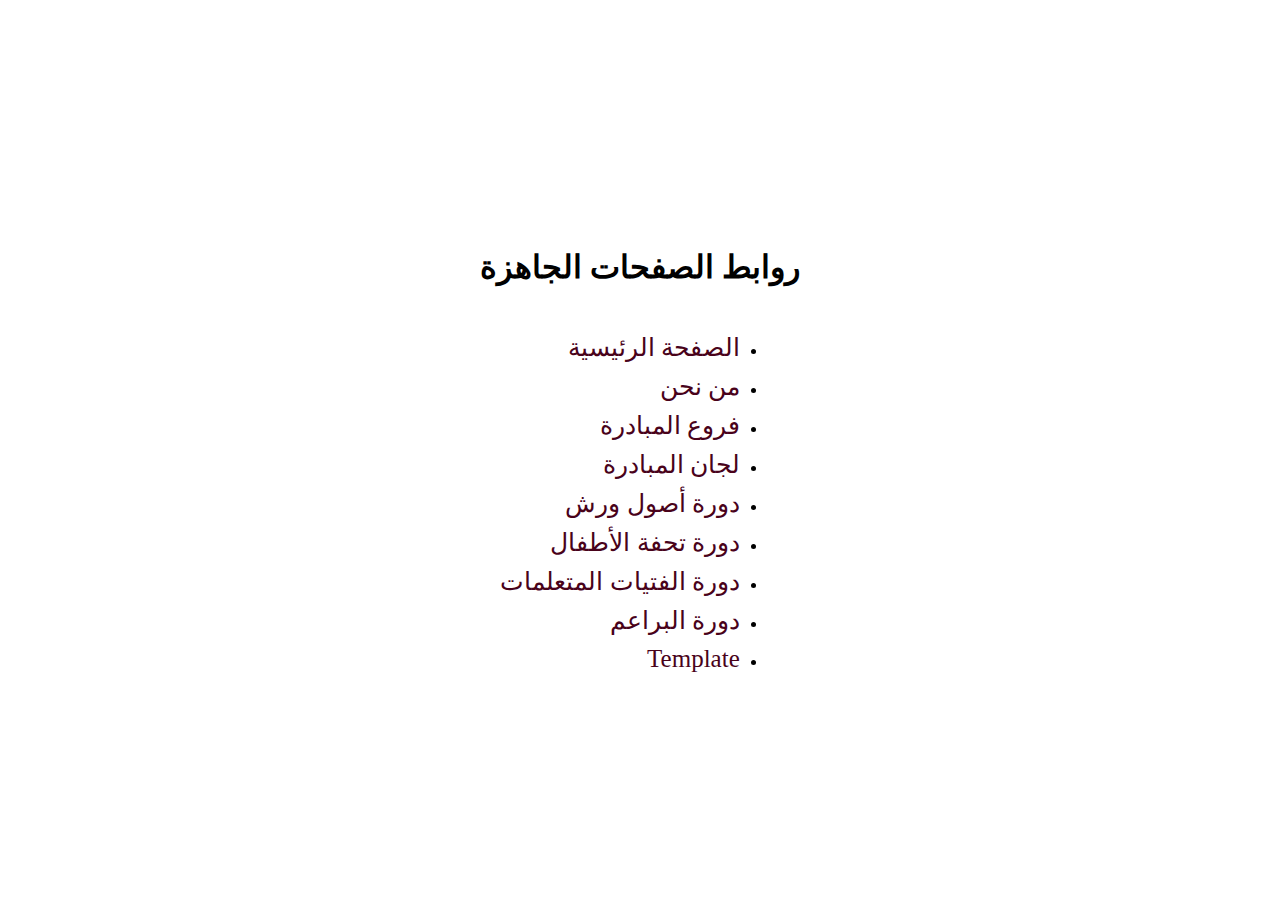
<file: pages.html>
<!DOCTYPE html>
<html lang="ar" dir="rtl">
<head>
    <meta charset="UTF-8">
    <meta name="viewport" content="width=device-width, initial-scale=1.0">
    <title>الروابط</title>
    <style>
        body{
            height: 100vh;
            display: flex;
            justify-content: center;
            align-items: center;
            flex-direction: column;
        }

        a{
            text-decoration: none;
            font-size: 25px;
            color: rgb(73, 2, 26);
            font-size: 600;
        }
        li{
            margin-top: 10px;

        }
    </style>
</head>
<body>
    <h1>روابط الصفحات الجاهزة</h1>
    <ul>
       <li>
                <a href="main2.html" >الصفحة الرئيسية</a>
        </li>
        <li>
                <a href="about.html" >من نحن </a>
        </li>
        <li>
                <a href="fouroua.html" >فروع المبادرة</a>
        </li>
        <li>
            <a href="lijan.html">لجان المبادرة</a>
    </li>
    <li>
        <a href="warsh.html">دورة أصول ورش</a>
</li>
<li>
    <a href="tohfatAlAtfal.html">دورة تحفة الأطفال</a>
</li>
<li>
    <a href="fatayatMotaalimat.html"> دورة الفتيات المتعلمات</a>
</li>
<li>
    <a href="baraaim.html"> دورة البراعم  </a>
</li>
<li>
    <a href="template.html"> Template </a>
</li>
    </ul>
</body>
</html>
</file>
